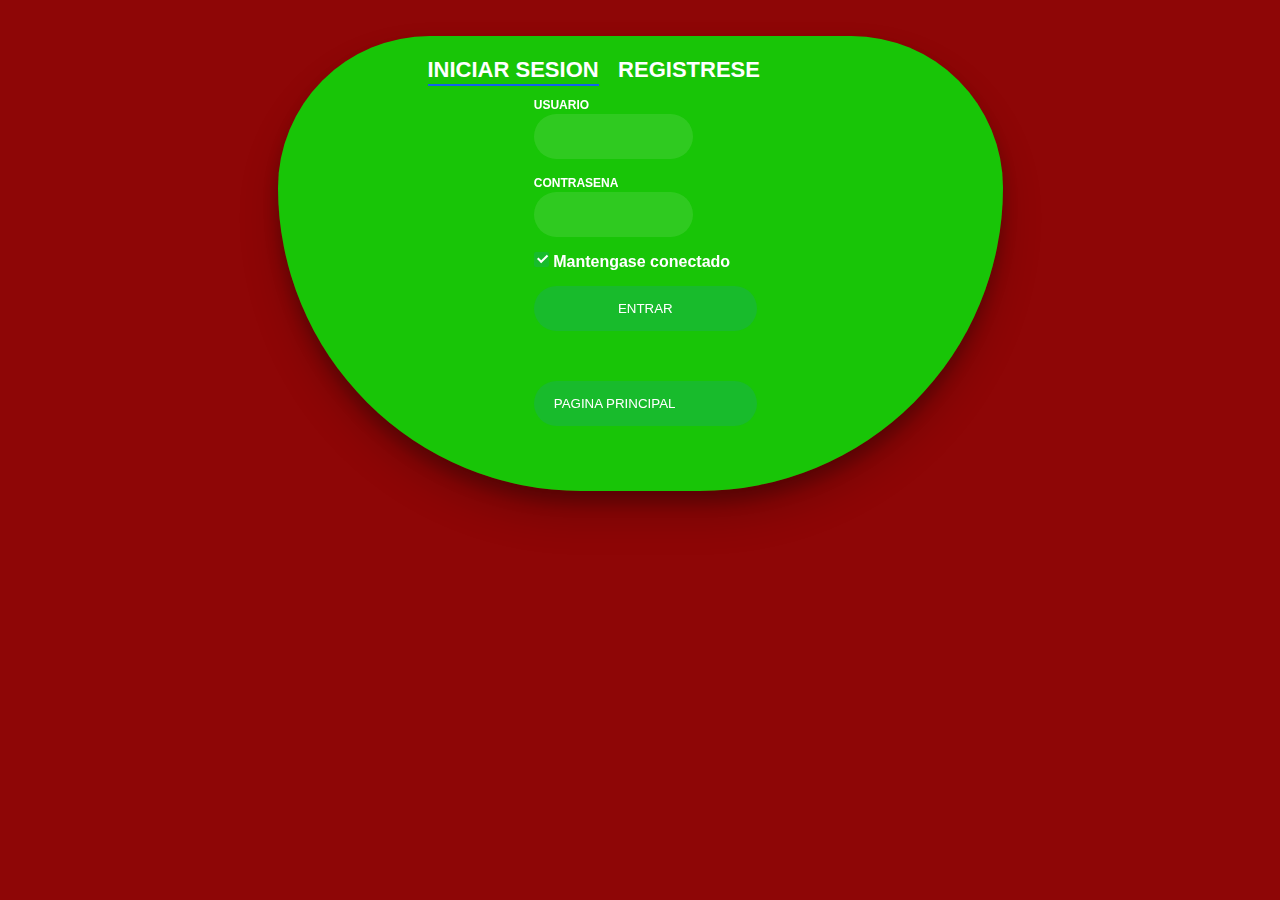
<file: PROYECTO2/ejem.html>
<!DOCTYPE html>
<html>
<head>
	<title></title>
	<link rel="stylesheet" href="proyecto.css">
</head>
<body >
	<form action="sesion.php" method="POST" name="form">
		<br><br>
		<div class="login-wrap">
		<div class="login-html">
			<input id="tab-1" type="radio" name="tab" class="sign-in" checked><label for="tab-1" class="tab">Iniciar sesion</label>
			<input id="tab-2" type="radio" name="tab" class="sign-up"><label for="tab-2" class="tab">Registrese</label>
			<div class="login-form">
				<div class="sign-in-htm">
					<div class="group">
						<label for="user" class="label">Usuario</label>
						<input id="user" type="text" class="input" name="nombres">
					</div>
					<div class="group">
						<label for="pass" class="label">contrasena</label>
						<input id="pass" type="password" class="input" data-type="password" name="clave">
					</div>
					<div class="group">
						<input id="check" type="checkbox" class="check" checked>
						<label for="check"><span class="icon"></span> Mantengase conectado</label>
					</div>
					<div class="group">
						<input type="submit" class="button" value="Entrar">
					</div>
					<div class="group" style="margin: 50px 0px;text-align: center;">
						<a href="index.html"><input class="button" value="Pagina principal"></a>
					</div>

					<!-- <div class="foot-lnk">
						<a href="#forgot">olvido su contrasena?</a>
					</div> -->
				</div>
	</form>
	<form action="registro.php" method="POST">
				<div class="sign-up-htm">
					<div class="group">
						<label for="user" class="label">Usuario</label>
						<input id="user" type="text" class="input" name="nombres">
					</div>
					<div class="group">
						<label for="pass" class="label">apellido</label>
						<input id="pass" type="text" class="input" name="apellidos">
					</div>
					<div class="group">
						<label for="pass" class="label">contrasena</label>
						<input id="pass" type="password" class="input" data-type="password" name="clave">
					</div>
					<div class="group">
						<label for="pass" class="label">Direccion Email</label>
						<input id="pass" type="email" class="input" name="email">
					</div>	
					<div class="group">
						<input type="submit" class="button" value="Registrese">
					</div>
					<div class="foot-lnk">
						<label for="tab-1">ya eres cliente?</a>
					</div>
					<div class="group" style="margin: 30px 0px;text-align: center;">
						<a href="index.html"><input class="button" value="Pagina principal"></a>
					</div>
				</form>
				</div>
			</div>
			
		</div>
	</diPagina >
</a>
</file>
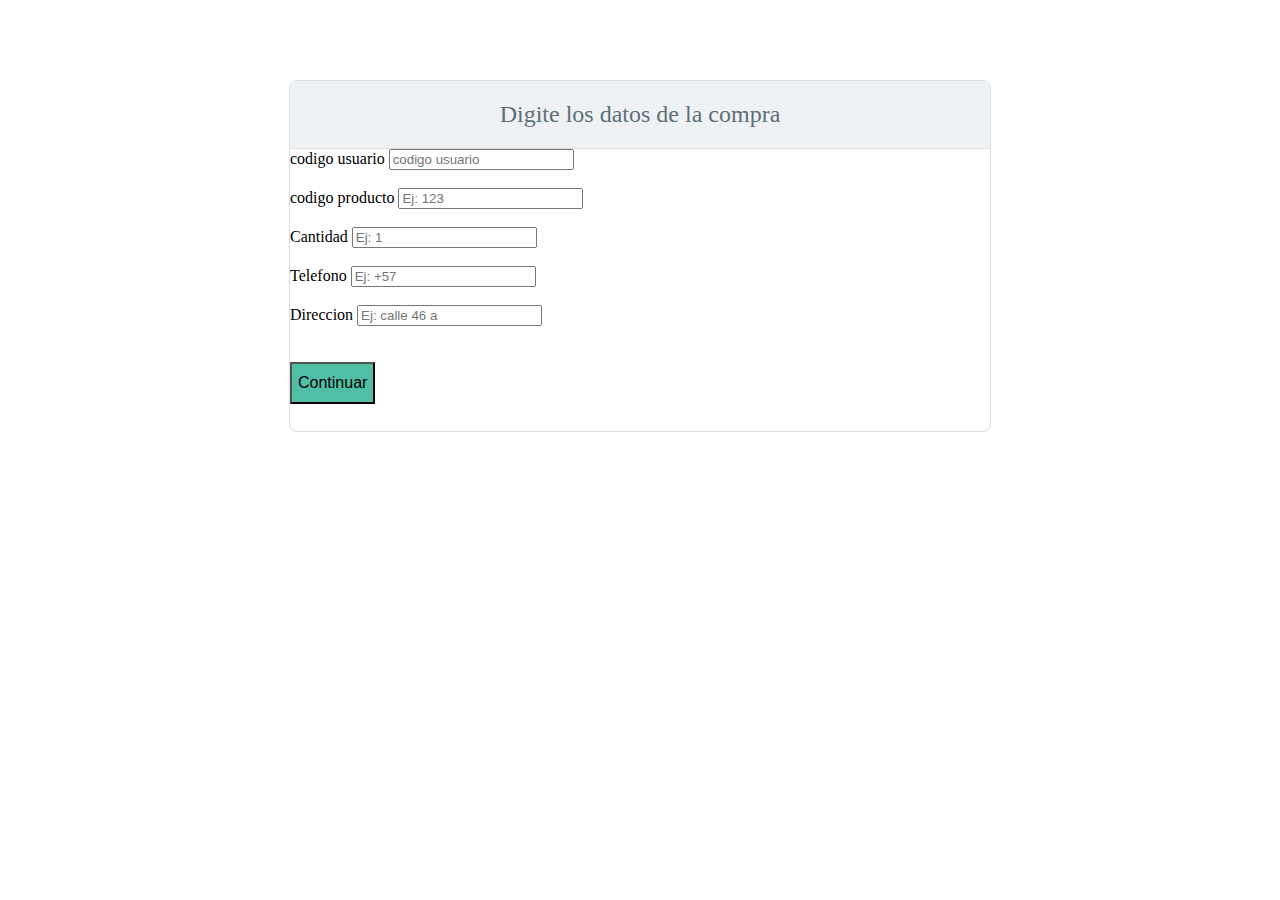
<file: PROYECTO2/formulario.html>
<!DOCTYPE html>
<html>
<head>
	<title></title>
	<link rel="stylesheet" type="text/css" href="formulario-css.css">
</head>
<body>
	<form action="registroN.php" method="post">

		<!-- <input type="number" name="claveus" placeholder="digite su codigo de usuario"><br><br>
		
		<input type="number" name="clavep" placeholder="digite el codigo del producto"><br><br>

		<input type="number" name="cantidad" placeholder="digite cantidad"><br><br>

		<input type="number" name="telefono" placeholder="digite un numero telefonico"><br><br>

		<input type="text" name="direccion" placeholder="digite la direccion"><br><br>

		<input type="submit" value="Enviar"> -->
		<div class="mercadotarjeta-container">
  <div id="mercadotarjeta-checkout">
    <h1>Digite los datos de la compra</h1>
    <form class="mercadotarjeta-form" action="submit">
      
      <div>
        <label class="">codigo usuario</label>
        <input class="form-control" type="text" placeholder="codigo usuario" name="claveus">
      </div>
      <br>
      <div>
        <label class="">codigo producto</label>
        <!--<div class="mercadotarjeta-input-container"-->
          <input class="form-control" type="number" placeholder="Ej: 123" name="clavep">
          <i id="cvc" class="fa fa-question-circle"></i>
        <!--/div-->
        
      </div>
        <br>
      <div >
        <label class="">Cantidad</label>
        <input class="form-control" type="text" placeholder="Ej: 1" name="cantidad">
      </div>
        <br>
      
        
      <div>
        <label class="">Telefono</label>
        <input class="form-control" type="text" placeholder="Ej: +57 " name="telefono">
       
      </div>
      <br>
      <div>
        <label class="">Direccion</label>
        <input class="form-control" type="text" placeholder="Ej: calle 46 a" name="direccion">
       
      </div>
      <br><br>
      <button id="mercadotarjeta-button" class="btn btn-block btn-success submit-button" type="submit">
        <span class="submit-button-lock"></span>
        <span class="align-middle">Continuar</span>
      </button>
     <!-- <button src="https://www.paypal.com/sdk/js?client-id=sb" class="btn btn-block btn-success submit-button" type="submit">
        
      <script src="https://www.paypal.com/sdk/js?client-id=sb"></script>
              <script>paypal.Butons().render('body');</script>
              <span class="align-middle">Continuar</span>
      </button-->

    </form>
  </div>
    
</div>
	</form>
</body>
</html>
</file>
<file: PROYECTO2/proyecto.css>
body{
  margin:0;
  background: #8E0606;
  color: #fff;
  font:600 16px/18px 'Open Sans',sans-serif;

}
*,:after,:before{box-sizing:border-box}
.clearfix:after,.clearfix:before{content:'';display:table}
.clearfix:after{clear:both;display:block}
a{color:inherit;text-decoration:none}

.login-wrap{
  width:100%;
  height: 100%;
  margin:auto;
  max-width:725px;
  min-height:455px;
  position:relative;
  box-shadow:0 12px 15px 0 rgba(0,0,0,.24),0 25px 40px 0 rgba(0,0,0,.19);
  -webkit-border-radius:200px 200px 400px 400px;
}
.login-html{
  width:100%;
  height:100%;
  position:absolute;
  padding:25px 150px 50px 150px;
  background:rgba(11, 218, 8,.9);
  -webkit-border-radius:200px 200px 400px 400px;

}
.login-html .sign-in-htm,
.login-html .sign-up-htm{
  top:0%;
  left:25%;
  right:0;
  bottom:0;
  position:absolute;
  transform:rotateY(180deg);
  backface-visibility:hidden;
  transition:all .4s linear;
}
.login-html .sign-in,
.login-html .sign-up,
.login-form .group .check{
  display:none;
}
.login-html .tab,
.login-form .group .label,
.login-form .group .button{
  text-transform:uppercase;
}
.login-html .tab{
  font-size:22px;
  margin-right:15px;
  padding-bottom:5px;
  margin:0 15px 10px 0;
  display:inline-block;
  border-bottom:2px solid transparent;
}
.login-html .sign-in:checked + .tab,
.login-html .sign-up:checked + .tab{
  color:#fff;
  border-color:#1161ee;
  margin-top: -10px;
}
.login-form{
  min-height:245px;
  position:relative;
  perspective:1000px;
  transform-style:preserve-3d;
}
.login-form .group{
  margin-bottom:15px;
}
.login-form .group .label,
.login-form .group .input,
.login-form .group .button{
  background-position: center;
  width:50%;
  color:#fff;
  display:block;
}
.login-form .group .input,
.login-form .group .button{
  border:none;
  padding:15px 20px;
  border-radius:25px;
  background:rgba(255,255,255,.1);
}
.login-form .group input[data-type="password"]{
  text-security:circle;
  -webkit-text-security:circle;
}
.login-form .group .label{
  color:#fff;
  font-size:12px;
}
.login-form .group .button{
  background-position: center;
  width: 70%;
  background:#18BB2C;
}
.login-form .group label .icon{
  width:15px;
  height:15px;
  border-radius:2px;
  position:relative;
  display:inline-block;
  background:rgba(255,255,255,.1);
}
.login-form .group label .icon:before,
.login-form .group label .icon:after{
  content:'';
  width:10px;
  height:2px;
  background:#fff;
  position:absolute;
  transition:all .2s ease-in-out 0s;
}
.login-form .group label .icon:before{
  left:3px;
  width:5px;
  bottom:6px;
  transform:scale(0) rotate(0);
}
.login-form .group label .icon:after{
  top:6px;
  right:0;
  transform:scale(0) rotate(0);
}
.login-form .group .check:checked + label{
  color:#fff;
}
.login-form .group .check:checked + label .icon{
  background:#18BB2C;
}
.login-form .group .check:checked + label .icon:before{
  transform:scale(1) rotate(45deg);
}
.login-form .group .check:checked + label .icon:after{
  transform:scale(1) rotate(-45deg);
}
.login-html .sign-in:checked + .tab + .sign-up + .tab + .login-form .sign-in-htm{
  transform:rotate(0);
}
.login-html .sign-up:checked + .tab + .login-form .sign-up-htm{
  transform:rotate(0);
}

.hr{
  height:2px;
  width: 300px;
  margin:25px 0 15px 0;
  background:rgba(255,255,255,.2);
}
.foot-lnk{
  text-align:left;
}
</file>
<file: PROYECTO2/formulario-css.css>
.mercadotarjeta-container {
  margin-top: 50px;
  margin: 80px;
  height: 350px;
}

#mercadotarjeta-checkout {
  z-index: 100001;
  width: 700px;
  height: 100%;
  min-height: 100%;
  background: 0 0 #ffffff;
  border-radius: 8px;
  border: 1px solid #dedede;
  margin-left: auto;
  margin-right: auto;
  display: block;
}

#mercadotarjeta-checkout>h1 {
  margin: 0;
  padding: 20px;
  text-align: center;
  background: #EEF2F4;
  color: #5D6F78;
  font-size: 24px;
  font-weight: 300;
  border-bottom: 1px solid #DEDEDE;
  border-top-left-radius: 8px;
  border-top-right-radius: 8px;
}

#mercadotarjeta-checkout > .mercadotarjeta-tarjetas {
  text-align:center;
  margin: 20px 25px 10px;
}

#mercadotarjeta-checkout > .mercadotarjeta-tarjetas > img {
  width:100%;
}

.mercadotarjeta-form {
  padding: 1.4em;
  margin: 0 25px 25px;
}

/*.mercadotarjeta-form-izquierda {
  background-color: red;
  padding-left: 0px;
  float: left;
  width: 50%
}
*/
/*.mercadotarjeta-form-derecha {
  background-color: blue;
  margin-top: 0px;
  padding-right: 5px;
  float: right;
  width: 45%
}
*/
.mercadotarjeta-form label {
  color: #46545C;
  margin-bottom: 2px;
  display:block;
  font-size: 14px;
}

.mercadotarjeta-form-vencimiento > input{
  display:inline-block;
  width:47%;
}


.mercadotarjeta-form input, select {
  box-shadow: none!important;
  margin: 0;
  padding: 0;
  border-radius: 0.25em;
  padding-left: 5px;
}

.mercadotarjeta-form input:focus, select:focus {
  border-color: #b0e5e3!important;
  background-color: #EEF9F9!important;
}

#mercadotarjeta-button {
  background-position: center;
  outline: 0!important;
  height: 42px;
  font-size: 16px;
  background-color: #51BFA5!important;
  
}

#mercadotarjeta-button:hover {
  background-color: #6DCECB!important;
}

#mercadotarjeta-button:active {
  background-color: #4FBCB9!important;
}

#mercadotarjeta-button:disabled {
  background: rgba(84, 199, 195, .5)!important;
  color: #FFF!important;
}

.mercadotarjeta-input-container {
  position: relative;
}

.mercadotarjeta-input-container input {
  padding-right: 25px;
}

.mercadotarjeta-input-container>i, a[role="button"] {
  color: #d3d3d3;
  width: 25px;
  height: 30px;
  line-height: 30px;
  font-size: 16px;
  position: absolute;
  top: 2px;
  right: 2px;
  cursor: pointer;
  text-align: center;
}

.mercadotarjeta-input-container>i:hover, a[role="button"]:hover {
  color: #777;
}

.mercadotarjeta-preview-container {
  padding-top:10px;
  overflow: hidden;
}

.mercadotarjeta-preview-container.two-card div {
  width: 48%;
  height: 80px;
}

.mercadotarjeta-preview-container.two-card div.mercadotarjeta-amex-preview {
  float: right;
}

.mercadotarjeta-preview-container.two-card div.mercadotarjeta-visa-preview {
  float: left;
}

.mercadotarjeta-amex-preview {
  background: url("[data-uri]
</file>
